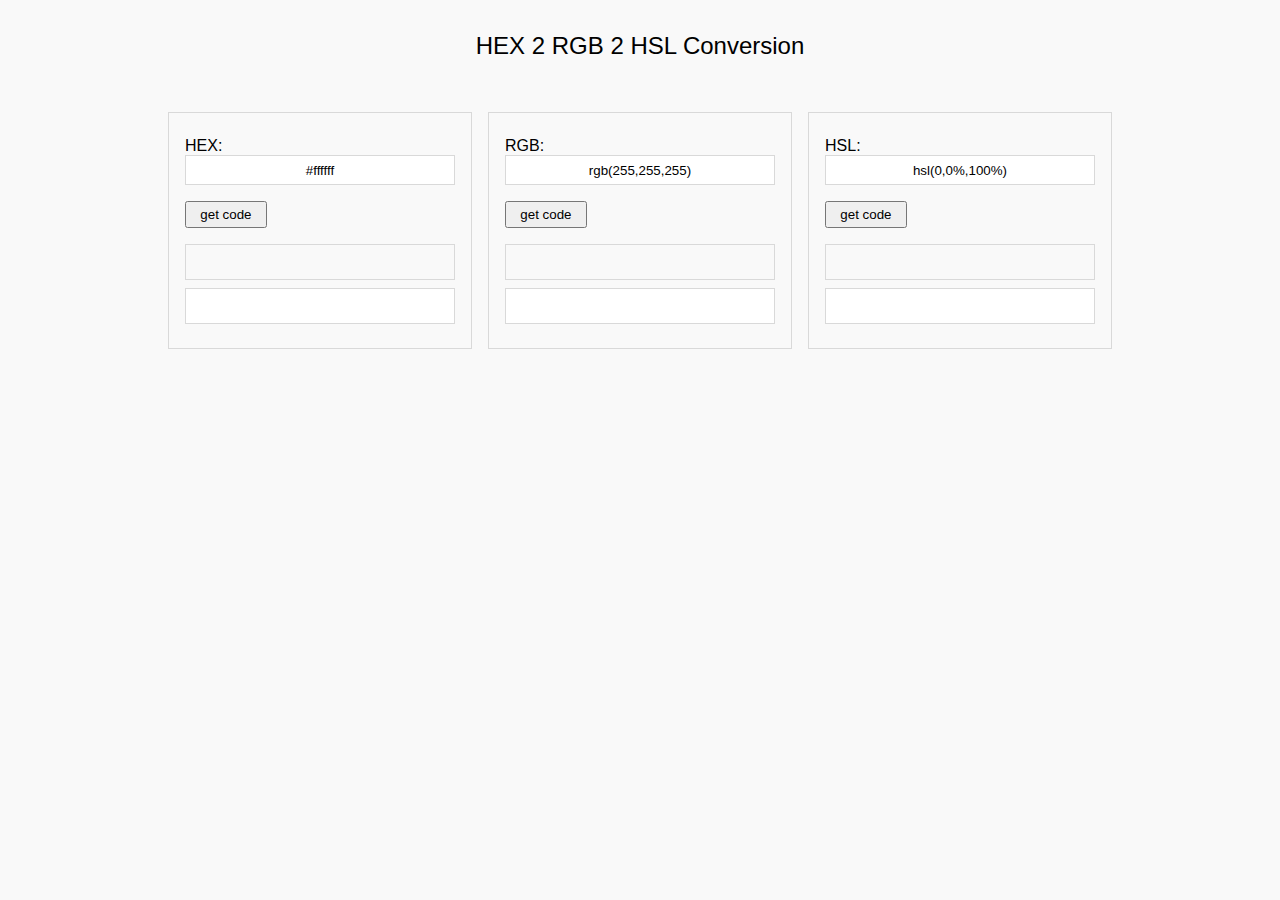
<file: hex/index.html>
<!<!DOCTYPE html>
<script src="https://wow.techbrood.com/libs/jquery/jquery-1.11.1.min.js"></script>
<style>
    * {
    box-sizing: border-box;
    }
    body {
        background: #f9f9f9;
        font-family: "Helvetica Neue", "Helvetica", Helvetica, Arial, sans-serif;
    }
    h2 {
        text-align: center;
        padding: 1em;
        font-weight: normal;
    }
    section {
        width: 20em;
        margin: 0 auto;
        display: block;
    }
    article {
        border: 1px solid #d9d9d9;
        padding: .5em 1em;
        margin: .5em;
    }
    .output * {
        display: block;
        width: 100%;
        border: 1px solid #d9d9d9;
        padding: .5em;
        margin: .5em 0;
    }
    .output .color {
        background: white;
    }
    input[type='text'] {
        text-align: center;
        width: 100%;
        padding: .5em;
        border: 1px solid #d9d9d9;
    }
    input[type='text']:focus {
        outline: none;
        border: 1px solid #999;
        box-shadow: 0px 0px 5px 1px #999;
    }
    input[type='submit'] {
        padding: .3em 1em;
    }
    @media (min-width: 600px) {
        section {
            width: 100%;
            max-width: 60em;
            display: flex
        }
        article {
            flex-basis: 33%;
        }
    }
</style>
<head>
    <title>HEX 2 RGB 2 HSL Conversion</title>
    <meta charset="utf-8">
</head>
<h2>HEX 2 RGB 2 HSL Conversion</h2>
<section>

    <article id="hex_">
        <p>
            <label>HEX:</label>
            <input class="input" type="text" value="#ffffff">
        </p>
        <p>
            <input type="submit" class="submit" value="get code">
        </p>
        <p class="output"><span class="value">&nbsp;</span><span class="color">&nbsp;</span>
        </p>
    </article>

    <article id="rgb_">
        <p>
            <label>RGB:</label>
            <input class="input" type="text" value="rgb(255,255,255)">
        </p>
        <p>
            <input type="submit" class="submit" value="get code">
        </p>
        <p class="output"><span class="value">&nbsp;</span><span class="color">&nbsp;</span>
        </p>
    </article>

    <article id="hsl_">
        <p>
            <label>HSL:</label>
            <input class="input" type="text" value="hsl(0,0%,100%)">
        </p>
        <p>
            <input type="submit" class="submit" value="get code">
        </p>
        <p class="output"><span class="value">&nbsp;</span><span class="color" id="hsl_Color">&nbsp;</span>
        </p>
    </article>
</section>
<script>
    //http://stackoverflow.com/questions/2353211/hsl-to-rgb-color-conversion/9493060#9493060
    function rgb2hsl(rgb) {
            // arguments: [r,g,b] or r,g,b
            // return [H, S, L];
            if (rgb instanceof Array) {
                r = rgb[0] / 255;
                g = rgb[1] / 255;
                b = rgb[2] / 255;
            } else {
                r = arguments[0] / 255;
                g = arguments[1] / 255;
                b = arguments[2] / 255;
            }
            //r /= 255, g /= 255, b /= 255;
            var max = Math.max(r, g, b),
                min = Math.min(r, g, b);
            var h, s, l = (max + min) / 2;

            if (max == min) {
                h = s = 0; // achromatic
            } else {
                var d = max - min;
                s = l > 0.5 ? d / (2 - max - min) : d / (max + min);
                switch (max) {
                    case r:
                        h = (g - b) / d + (g < b ? 6 : 0);
                        break;
                    case g:
                        h = (b - r) / d + 2;
                        break;
                    case b:
                        h = (r - g) / d + 4;
                        break;
                }
                h /= 6;
            }
            var H = h * 360;
            var S = s * 100;
            var L = l * 100;
            return [H, S, L];
        } // arguments: [r,g,b] or r,g,b

    function hsl2rgb(HSL) {
            // arguments: [H,S,L] or H,S,L
            //return [r, g, b];
            if (HSL instanceof Array) {
                h = Number(HSL[0]) / 360;
                s = Number(HSL[1]) / 100;
                l = Number(HSL[2]) / 100;
            } else {
                h = Number(arguments[0]) / 360;
                s = Number(arguments[1]) / 100;
                l = Number(arguments[2]) / 100;
            }
            // var h = H/360;
            //var s = S/100;
            //var l = L/100;
            var r, g, b;

            if (s == 0) {
                r = g = b = l; // achromatic
            } else {
                var hue2rgb = function hue2rgb(p, q, t) {
                    if (t < 0) t += 1;
                    if (t > 1) t -= 1;
                    if (t < 1 / 6) return p + (q - p) * 6 * t;
                    if (t < 1 / 2) return q;
                    if (t < 2 / 3) return p + (q - p) * (2 / 3 - t) * 6;
                    return p;
                }

                var q = l < 0.5 ? l * (1 + s) : l + s - l * s;
                var p = 2 * l - q;
                r = hue2rgb(p, q, h + 1 / 3);
                g = hue2rgb(p, q, h);
                b = hue2rgb(p, q, h - 1 / 3);
            }

            return [Math.round(r * 255), Math.round(g * 255), Math.round(b * 255)];
        } // arguments: [H,S,L] or H,S,L

    function rgb2hex(rgb) {
            if (rgb instanceof Array) {
                r = Number(rgb[0]);
                g = Number(rgb[1]);
                b = Number(rgb[2]);
            } else {
                r = Number(arguments[0]);
                g = Number(arguments[1]);
                b = Number(arguments[2]);
            }
            var hexR = r.toString(16);
            if (hexR.length == 1) {
                hexR = "0" + hexR;
            };
            var hexG = g.toString(16);
            if (hexG.length == 1) {
                hexG = "0" + hexG;
            };
            var hexB = b.toString(16);
            if (hexB.length == 1) {
                hexB = "0" + hexB;
            };
            return [hexR, hexG, hexB];
        } // arguments: array [r,g,b] or 3 values: r,g,b

    function hex2rgb(hex) {
            // arguments: array [r,g,b] or 3 values: r,g,b
            var rgbRy = [];
            if (hex instanceof Array) {
                for (var i = 0; i < hex.length; i++) {
                    rgbRy[i] = parseInt(hex[i], 16);
                }

            } else {
                for (var i = 0; i < arguments.length; i++) {
                    rgbRy[i] = parseInt(arguments[i], 16);
                }
            }

            return rgbRy;

        } // arguments: array [r,g,b] or 3 values: r,g,b

    function hsl2hex(HSL) { // arguments: [H,S,L]!!!
            var rgb = hsl2rgb(HSL);
            console.log(rgb)
            return rgb2hex(rgb);
        } // arguments: [H,S,L]!!!

    function hex2hsl(HEX) { // arguments: [R,G,B]!!!
            var rgb = hex2rgb(HEX);
            return rgb2hsl(rgb);
        } // arguments: [R,G,B]!!!

    function hex2ry(hex) {

            if (hex.charAt(0) == "#") {
                hex = hex.substr(1);
            }

            var hexRy = ["ff", "ff", "ff"];

            if (hex.length == 6) {
                hexRy[0] = hex.slice(0, 2);
                hexRy[1] = hex.slice(2, 4);
                hexRy[2] = hex.slice(4, 6);
            } else if (hex.length == 3) {
                var r = hex.slice(0, 1);
                var g = hex.slice(1, 2);
                var b = hex.slice(2, 3);
                hexRy[0] = r + r;
                hexRy[1] = g + g;
                hexRy[2] = b + b;
            }
            return hexRy;
        } // argument: "#123456" || "#123" || "123456" || "123"

    function rgb2ry(rgb) {
            // "rgb(255,100,178)"
            // "255,100,178"
            // ["255", "100", "178"]
            var ry = rgb.split(/(\(|\))/)[2].split(",");
            for (var i = 0; i < ry.length; i++) {
                if (ry[i] < 0 || ry[i] > 255) return [255, 255, 255];
            }
            return ry;
        } // argument: "rgb(255,100,178)"

    function hsl2ry(hsl) {
            // "hsl(255,100%,50%)"
            // "255,100%,50%"
            // ["255", "100", "178"]
            var hslry = [0, 0, 100];

            var ry = hsl.split(/(\(|\))/)[2].split(",");
            for (var i = 0; i < ry.length; i++) {
                hslry[i] = Number(ry[i].replace("%", "")) //.trim();
                if (i > 0 && hslry[i] > 100) return [0, 0, 100];
            }
            return hslry;
        } // argument: "hsl(255,100%,50%)"

    function validateHex(hex) {
        return /(^#?[0-9A-F]{6}$)|(^#?[0-9A-F]{3}$)/i.test(hex);
    }

    function validateRgb(rgb) {
        return /^rgb\((\s*\d{1,3}\s*),(\s*\d{1,3}\s*),(\s*\d{1,3}\s*)\)$/.test(rgb);
    }

    function validateHsl(HSL) {
        return /^hsl\((\s*\d{1,3}\s*),(\s*\d{1,3}%\s*),(\s*\d{1,3}%\s*)\)$/.test(HSL);
    }

    function display_hex(ry) {
        return "#" + ry[0] + ry[1] + ry[2];
    }

    function display_rgb(ry) {
        return "rgb(" + Math.round(ry[0]) + "," + Math.round(ry[1]) + "," + Math.round(ry[2]) + ")";
    }

    function display_hsl(ry) {
        return "hsl(" + Math.round(ry[0]) + "," + Math.round(ry[1]) + "%," + Math.round(ry[2]) + "%)";
    }

    function hex2hex(hex) {
        if (validateHex(hex)) {
            return hex2ry(hex);
        } else {
            return ["ff", "ff", "ff"];
        }
    }

    function rgb2rgb(rgb) {
        if (validateRgb(rgb)) {
            return rgb2ry(rgb);
        } else {
            return ["255", "255", "255"];
        }
    }

    function hsl2hsl(hsl) {
        if (validateHsl(hsl)) {
            return hsl2ry(hsl);
        } else {
            return ["0", "0", "100"];
        }
    }
    var names = ["hex", "rgb", "hsl"];

    function searchAndRemove(ry, toBeRemoved) {
        var newRy = [];
        for (var i = 0; i < ry.length; i++) {
            if (ry[i] != toBeRemoved) {
                newRy.push(ry[i]);
            }
        }
        return newRy;
    }

    function Article(name) {
        this.name = name;
        this.names = searchAndRemove(names, this.name);
        this.input = document.querySelector("#" + this.name + "_ input");
        this.submit = document.querySelector("#" + this.name + "_ [type = 'submit']");
        this.output_value = document.querySelector("#" + this.name + "_ .output .value");
        this.output_color = document.querySelector("#" + this.name + "_ .output .color");

        this.otherElements = [];
        for (var i = 0; i < this.names.length; i++) {
            var element = {}
            element.output_value = document.querySelector("#" + this.names[i] + "_ .output .value");
            element.output_color = document.querySelector("#" + this.names[i] + "_ .output .color");
            element.input = document.querySelector("#" + this.names[i] + "_ .input");
            this.otherElements.push(element);
        }

        this.update = function() {

            var ry = window[this.name + "2" + this.name](this.input.value);
            var colorCode = window["display_" + this.name](ry);
            this.output_value.innerHTML = colorCode;
            this.output_color.style.backgroundColor = colorCode;
            this.input.value = colorCode;



            for (var i = 0; i < this.names.length; i++) {

                var ry_ = window[this.name + "2" + this.names[i]](ry);
                var colorCode_ = window["display_" + this.names[i]](ry_);
                this.otherElements[i].output_value.innerHTML = colorCode_;
                this.otherElements[i].output_color.style.backgroundColor = colorCode_;
                this.otherElements[i].input.value = colorCode_;

            }
        }
    }

    var elements = [];

    var eHex = new Article("hex");
    elements.push(eHex);
    var eRgb = new Article("rgb");
    elements.push(eRgb);
    var eHsl = new Article("hsl");
    elements.push(eHsl);



    for (i = 0; i < names.length; i++) {
        (function(i) {
            document.querySelector("#" + names[i] + "_ .submit").addEventListener("click", function(e) {
                elements[i].update();
            }, false);
        })(i);
    }
</script>
</file>
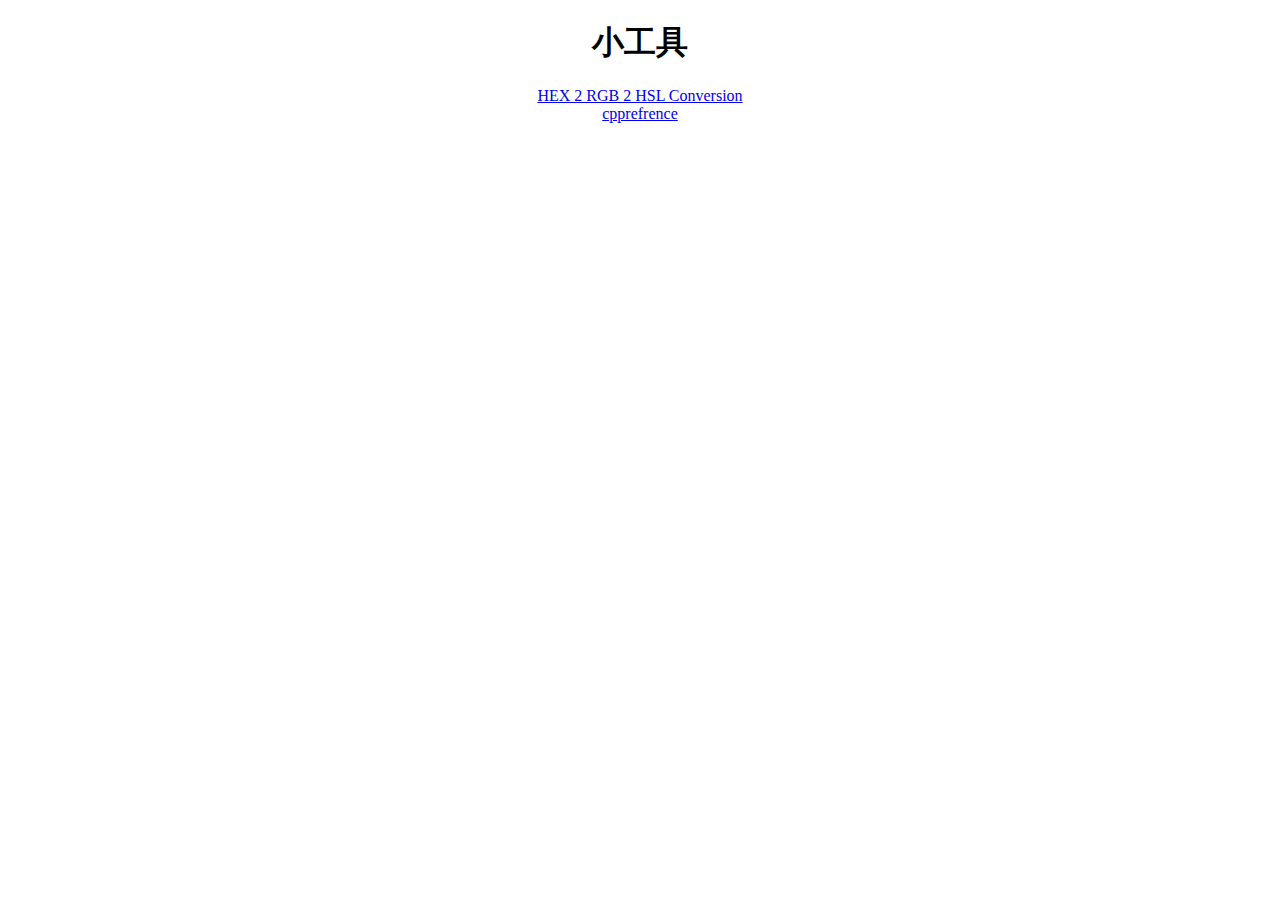
<file: tools/index.html>
<!DOCTYPE html>
<html lang="en">
<head>
    <meta charset="utf-8">
    <title>小工具</title>
</head>
<body>
    <center>
    <h1>小工具</h1>
    <a href="https://btjawa.top/tools/hex">HEX 2 RGB 2 HSL Conversion<br></a>
    <a href="https://btjawa.top/tools/cpp">cpprefrence</a>
    </center>
</body>
</html>
</file>
